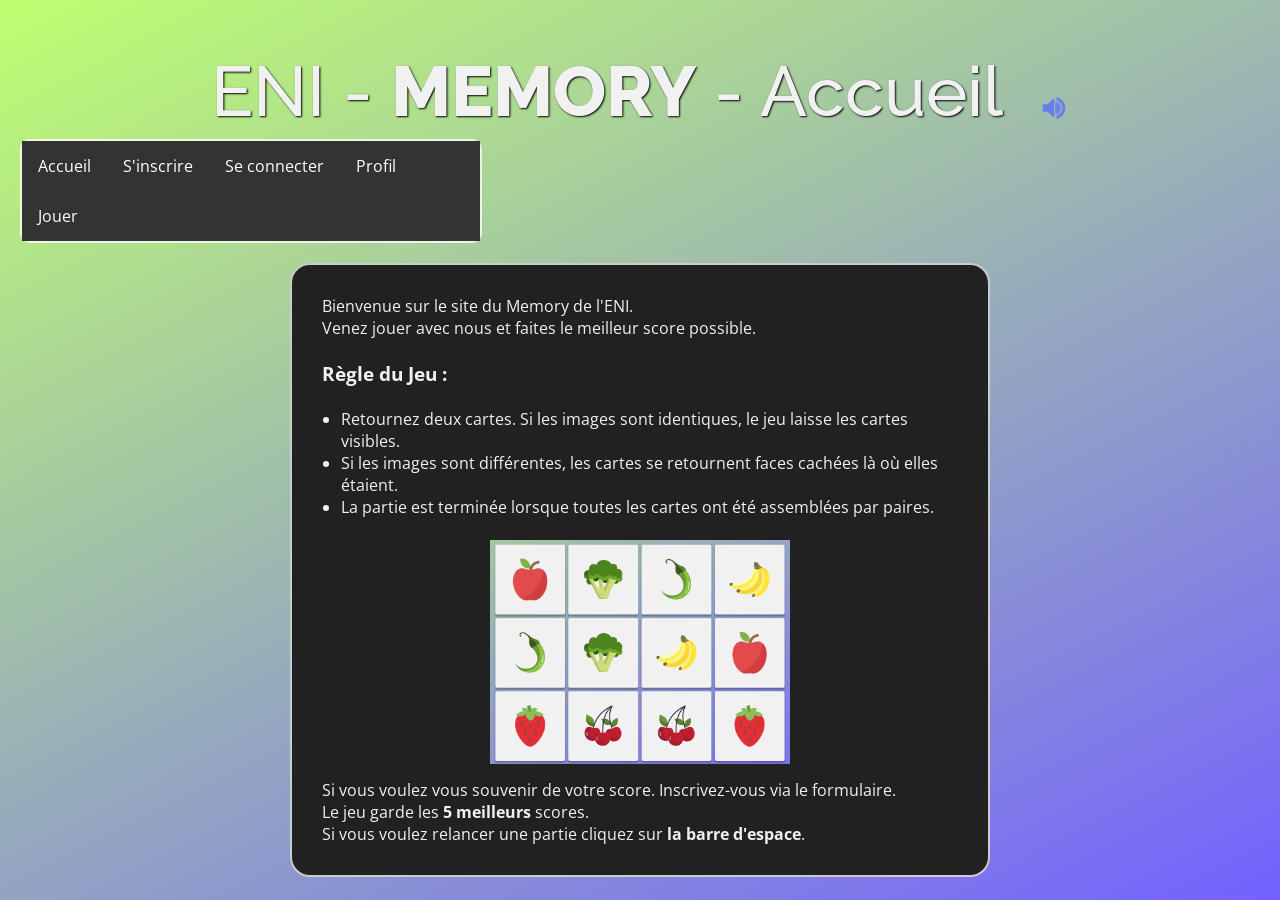
<file: index.html>
<!DOCTYPE html>
<html lang="fr">
<head>
    <meta charset="UTF-8">
    <meta http-equiv="X-UA-Compatible" content="IE=edge">
    <meta name="viewport" content="width=device-width, initial-scale=1.0">
    <link rel="preconnect" href="https://fonts.googleapis.com" />
    <link rel="preconnect" href="https://fonts.gstatic.com" crossorigin />
    <link
      href="https://fonts.googleapis.com/css2?family=Open+Sans:wght@300;400;500;600;700;800&family=Raleway:wght@100;200;300;400;500;600;700;800;900&display=swap"
      rel="stylesheet"
    />
    <link rel="stylesheet" href="css/style.css" />
    <title>ENI-MEMORY-Accueil</title>

</head>
<body>
    <h1>ENI - <span>MEMORY</span> - Accueil <span id="audioContainer"></span></h1>
    <nav class="menu">
        <ul>
            <li><a href="index.html">Accueil</a></li>
            <li><a href="formulaireInscrire.html">S'inscrire</a></li>
            <li><a href="formulaireConnecter.html">Se connecter</a></li>
            <li><a href="profil.html">Profil</a></li>
            <li><a href="jouer.html">Jouer</a></li>
        </ul>
    </nav>
    
    <div class="container">
        <p>Bienvenue sur le site du Memory de l'ENI.</p>
        <p>Venez jouer avec nous et faites le meilleur score possible.</p>
        <br>
        <h3>Règle du Jeu :</h3>
        <br>
        <ul class="regleJeu">
            <li>Retournez deux cartes. Si les images sont identiques, le jeu laisse les cartes visibles.</li>
            <li>Si les images sont différentes, les cartes se retournent faces cachées là où elles étaient.</li>
            <li>La partie est terminée lorsque toutes les cartes ont été assemblées par paires.</li>
        </ul>
        <br> 
        <p class="contenu-memory-presentation">
            <img src="ressources/memory-legume/memory_detail.png" alt="memory legume" class="img-memory-presentation">
        </p>   
        <p>Si vous voulez vous souvenir de votre score. Inscrivez-vous via le formulaire.</p>
        <p>Le jeu garde les <strong>5 meilleurs</strong> scores.</p>
        <p>Si vous voulez relancer une partie cliquez sur <strong>la barre d'espace</strong>.</p>

    </div>
    <script src="js/audio.js"></script>
</body>
</html>
</file>
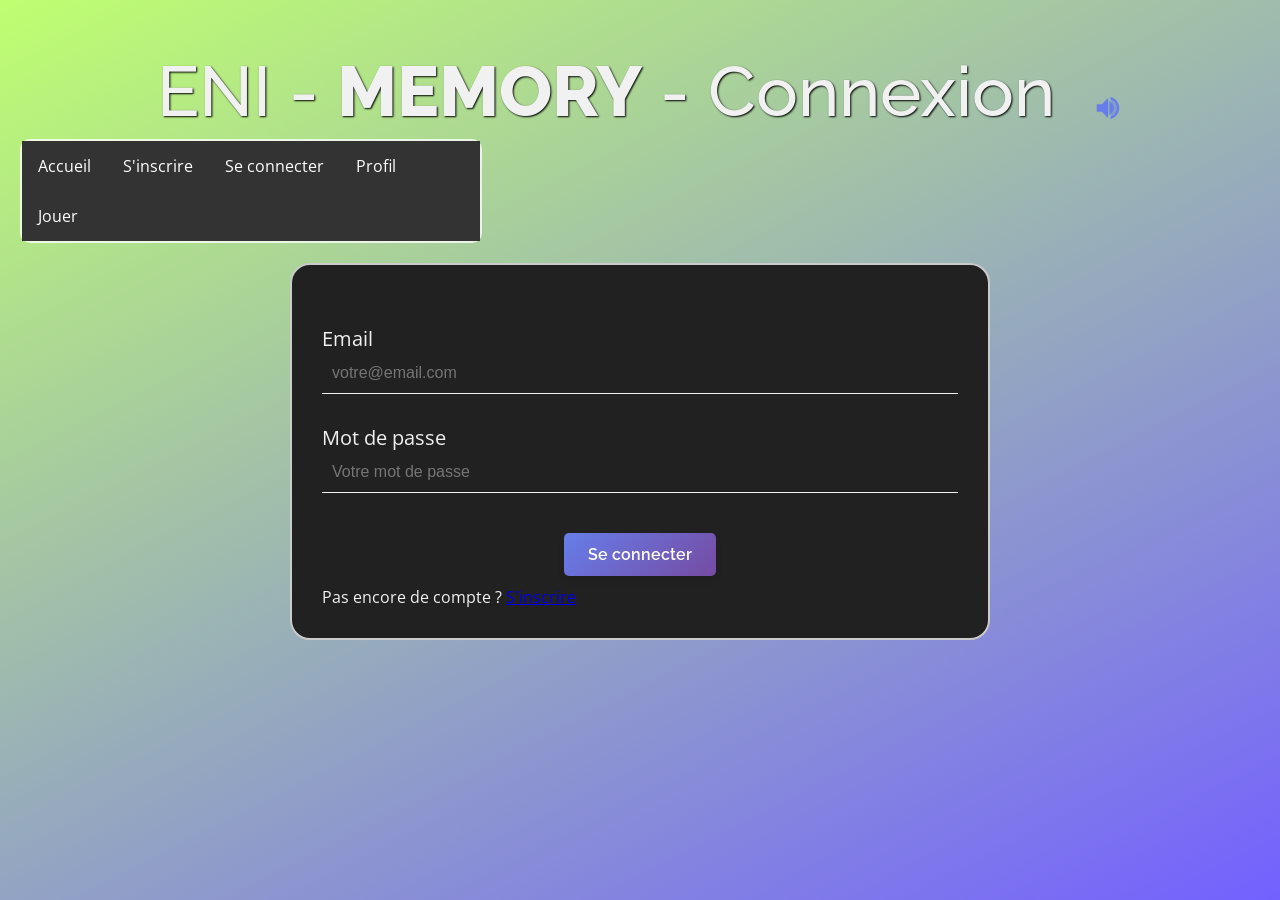
<file: formulaireConnecter.html>
<!DOCTYPE html>
<html lang="fr">
<head>
    <meta charset="UTF-8">
    <meta http-equiv="X-UA-Compatible" content="IE=edge">
    <meta name="viewport" content="width=device-width, initial-scale=1.0"> 
    <link rel="preconnect" href="https://fonts.googleapis.com" />
    <link rel="preconnect" href="https://fonts.gstatic.com" crossorigin />
    <link href="https://fonts.googleapis.com/css2?family=Open+Sans:wght@300;400;500;600;700;800&family=Raleway:wght@100;200;300;400;500;600;700;800;900&display=swap" rel="stylesheet" />
    <link rel="stylesheet" href="css/style.css" />
    <title>ENI-MEMORY-Connexion</title>
</head>
<body>
    <h1>ENI - <span>MEMORY</span> - Connexion <span id="audioContainer"></span></h1>
    <nav class="menu">
        <ul>
            <li><a href="index.html">Accueil</a></li>
            <li><a href="formulaireInscrire.html">S'inscrire</a></li>
            <li><a href="formulaireConnecter.html">Se connecter</a></li>
            <li><a href="profil.html">Profil</a></li>
            <li><a href="jouer.html">Jouer</a></li>
        </ul>
    </nav>
    
    <div class="container">
        <form id="loginForm">
            <div class="input-group">
                <label for="loginEmail">Email</label>
                <div class="icon-input-container">
                    <input type="email" id="loginEmail" placeholder="votre@email.com" required />
                </div>
            </div>
            
            <div class="input-group">
                <label for="loginPassword">Mot de passe</label>
                <div class="icon-input-container">
                    <input type="password" id="loginPassword" placeholder="Votre mot de passe" required />
                </div>
            </div>
            
            <div class="bouton">
                <button type="submit">Se connecter</button>
            </div>
            
            <p>Pas encore de compte ? <a href="formulaireInscrire.html">S'inscrire</a></p>
        </form>
    </div>
    
    <script src="js/audio.js"></script>
    <script src="js/connecter.js"></script>
</body>
</html>
</file>
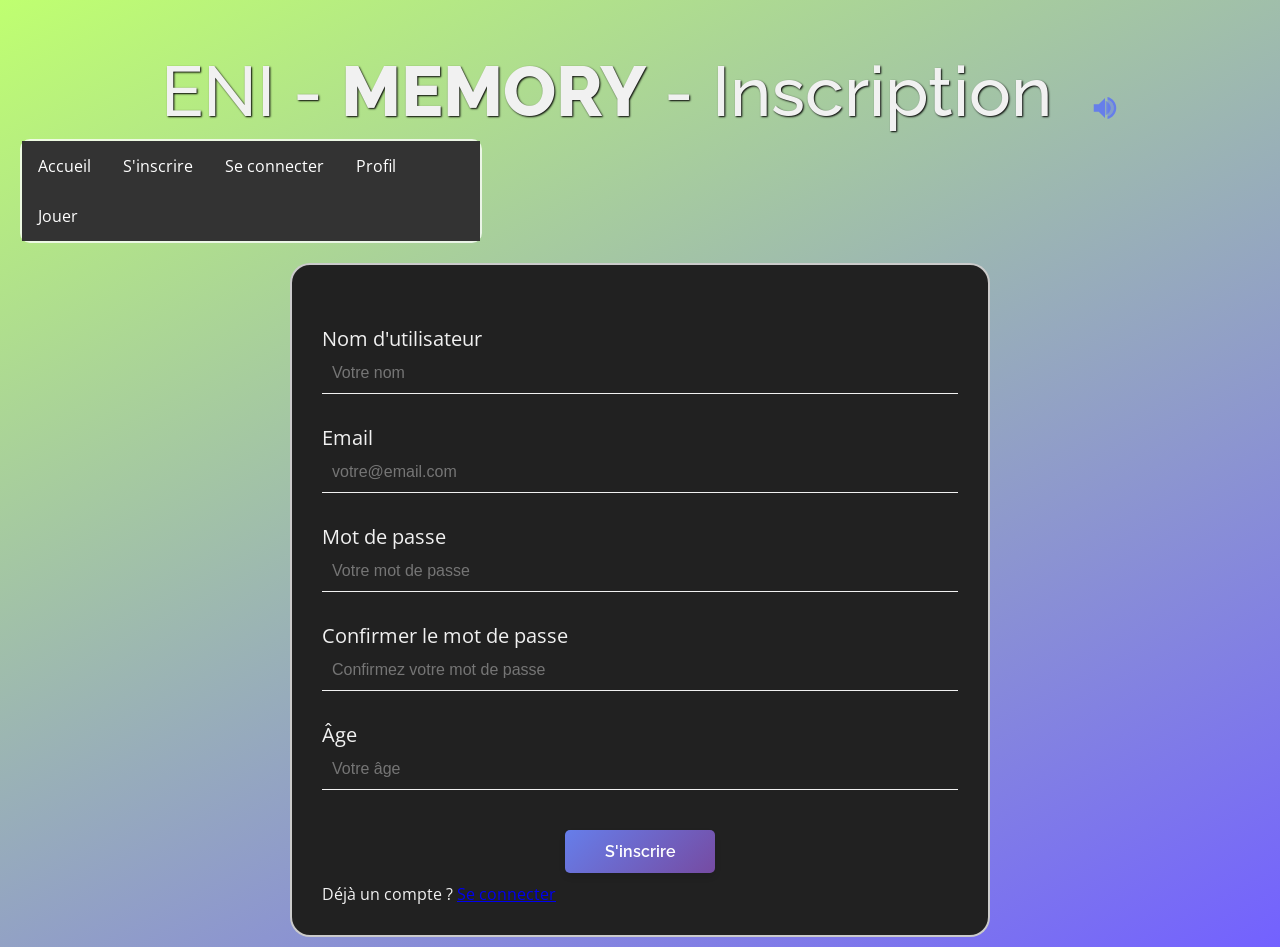
<file: formulaireInscrire.html>
<!DOCTYPE html>
<html lang="fr">
<head>
    <meta charset="UTF-8">
    <meta http-equiv="X-UA-Compatible" content="IE=edge">
    <meta name="viewport" content="width=device-width, initial-scale=1.0">
    
    <link rel="preconnect" href="https://fonts.googleapis.com" />
    <link rel="preconnect" href="https://fonts.gstatic.com" crossorigin />
    <link href="https://fonts.googleapis.com/css2?family=Open+Sans:wght@300;400;500;600;700;800&family=Raleway:wght@100;200;300;400;500;600;700;800;900&display=swap" rel="stylesheet" />
    <link rel="stylesheet" href="css/style.css" />
    <title>ENI-MEMORY-Inscription</title>
</head>
<body>
    <h1>ENI - <span>MEMORY</span> - Inscription <span id="audioContainer"></span></h1>
    <nav class="menu">
        <ul>
            <li><a href="index.html">Accueil</a></li>
            <li><a href="formulaireInscrire.html">S'inscrire</a></li>
            <li><a href="formulaireConnecter.html">Se connecter</a></li>
            <li><a href="profil.html">Profil</a></li>
            <li><a href="jouer.html">Jouer</a></li>
        </ul>
    </nav>
    
    <div class="container">
        <form>
            <div class="input-group">
                <label for="user">Nom d'utilisateur</label>
                <div class="icon-input-container">
                    <input type="text" id="user" placeholder="Votre nom" />
                    <img class="icone-verif" src="ressources/error.svg" />
                </div>
                <p class="error-msg">Le nom doit contenir au moins 3 caractères</p>
            </div>
            
            <div class="input-group">
                <label for="email">Email</label>
                <div class="icon-input-container">
                    <input type="email" id="email" placeholder="votre@email.com" />
                    <img class="icone-verif" src="ressources/error.svg" />
                </div>
                <p class="error-msg">Veuillez saisir un email valide</p>
            </div>
            
            <div class="input-group">
                <label for="password">Mot de passe</label>
                <div class="icon-input-container">
                    <input type="password" id="password" placeholder="Votre mot de passe" />
                    <img class="icone-verif" src="ressources/error.svg" />
                </div>
                <div class="lines">
                    <div></div>
                    <div></div>
                    <div></div>
                </div>
                <p class="error-msg">Le mot de passe doit contenir au moins 6 caractères, un symbole et un chiffre</p>
            </div>
            
            <div class="input-group">
                <label for="confirmPassword">Confirmer le mot de passe</label>
                <div class="icon-input-container">
                    <input type="password" id="confirmPassword" placeholder="Confirmez votre mot de passe" />
                    <img class="icone-verif" src="ressources/error.svg" />
                </div>
            </div>
            
            <div class="input-group">
                <label for="age">Âge</label>
                <div class="icon-input-container">
                    <input type="number" id="age" min="13" max="120" placeholder="Votre âge" />
                    <img class="icone-verif" src="ressources/error.svg" />
                </div>
                <p class="error-msg">Vous devez avoir au moins 13 ans</p>
            </div>
            
            <div class="bouton">
                <button type="submit">S'inscrire</button>
            </div>
            
            <p>Déjà un compte ? <a href="formulaireConnecter.html">Se connecter</a></p>
        </form>
    </div>
    
    <script src="js/audio.js"></script>
    <script src="js/app.js"></script>
</body>
</html>
</file>
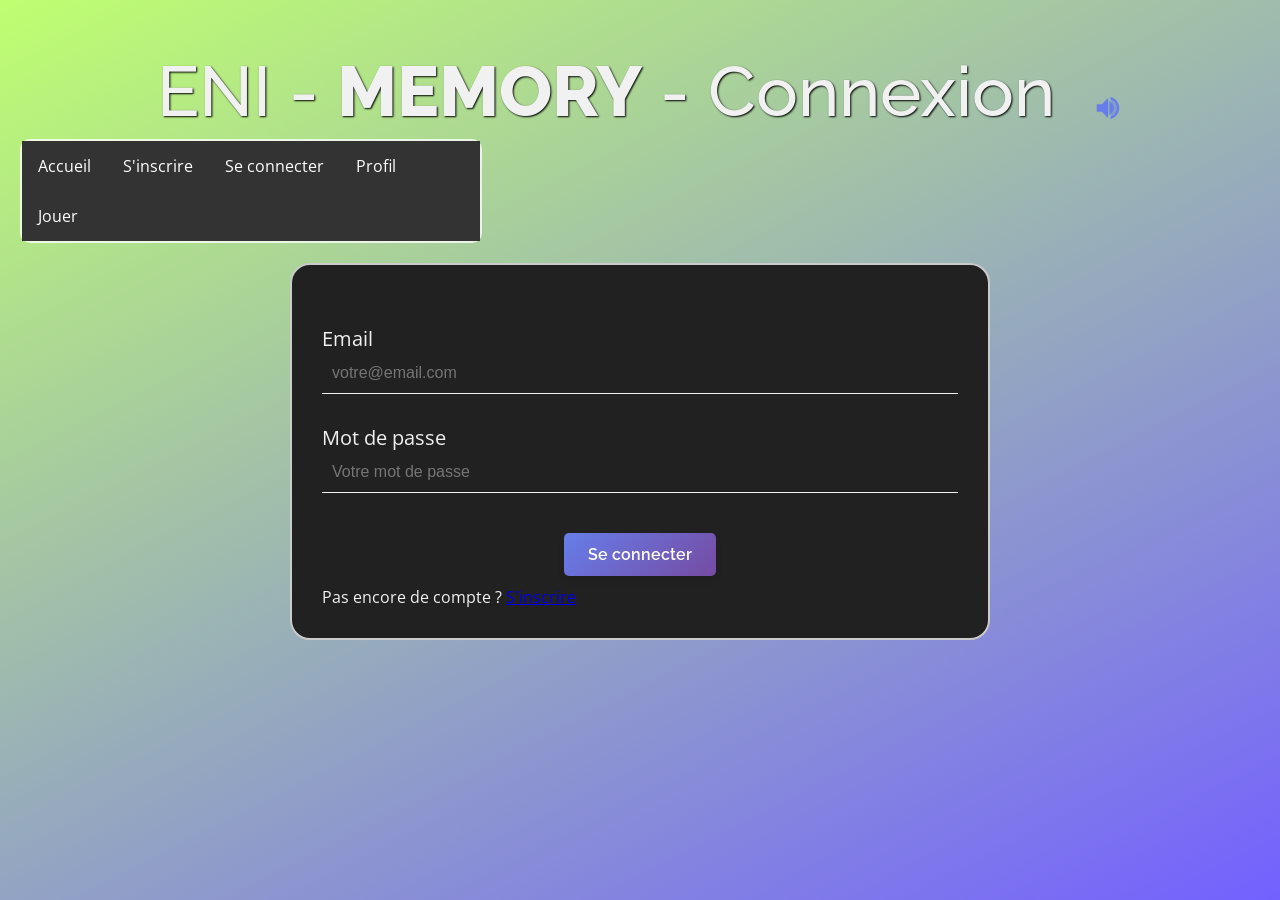
<file: jouer.html>
<!DOCTYPE html>
<html lang="fr">
<head>
    <meta charset="UTF-8">
    <meta http-equiv="X-UA-Compatible" content="IE=edge">
    <meta name="viewport" content="width=device-width, initial-scale=1.0">
    <link rel="preconnect" href="https://fonts.googleapis.com" />
    <link rel="preconnect" href="https://fonts.gstatic.com" crossorigin />
    <link
      href="https://fonts.googleapis.com/css2?family=Open+Sans:wght@300;400;500;600;700;800&family=Raleway:wght@100;200;300;400;500;600;700;800;900&display=swap"
      rel="stylesheet"
    />
    <link rel="stylesheet" href="css/style.css" />
    <title>ENI-MEMORY-Jouer</title>
</head>
<body>
    <!-- Vérification de connexion -->
    <script>
        if (!localStorage.getItem('utilisateurEmail')) {
            window.location.href = 'formulaireConnecter.html';
        }
    </script>
    
    <h1>ENI - <span>MEMORY</span> - Jouer <span id="audioContainer"></span></h1>
    <nav class="menu">
        <ul>
            <li><a href="index.html">Accueil</a></li>
            <li><a href="formulaireInscrire.html">S'inscrire</a></li>
            <li><a href="formulaireConnecter.html">Se connecter</a></li>
            <li><a href="profil.html">Profil</a></li>
            <li><a href="jouer.html">Jouer</a></li>
        </ul>
    </nav>
    <div class="container">
    <aside>
      <h2>Derniers meilleurs scores : </h2>
      <div id="zoneMeilleureScore">
        <table id="tableScore" class="meilleureScore">
          <tr><th>Pseudo</th><th>Score</th><th>Temps</th><th>Taille</th><th>Choix Memory</th><th>Date</th></tr>
          <tr><td colspan="6">Pas encore de score enregistré</td></tr>
        </table>
      </div>
    </aside>
    
    
    <p class="advice">Tentez de gagner avec le moins d'essais possible.</p>
    <p class="advice">Appuyez sur la <strong>barre d'espace</strong> pour relancer le jeu.</p>
    <div class="score">Nombre de coups : 0</div>
    <div class="score" id="timer">Temps : 0:00</div>

    <div class="grid" id="memoryGrid"></div>
  </div>

  <script src="js/audio.js"></script>
  <script src="js/card.js"></script>
</body>
</html>
</file>
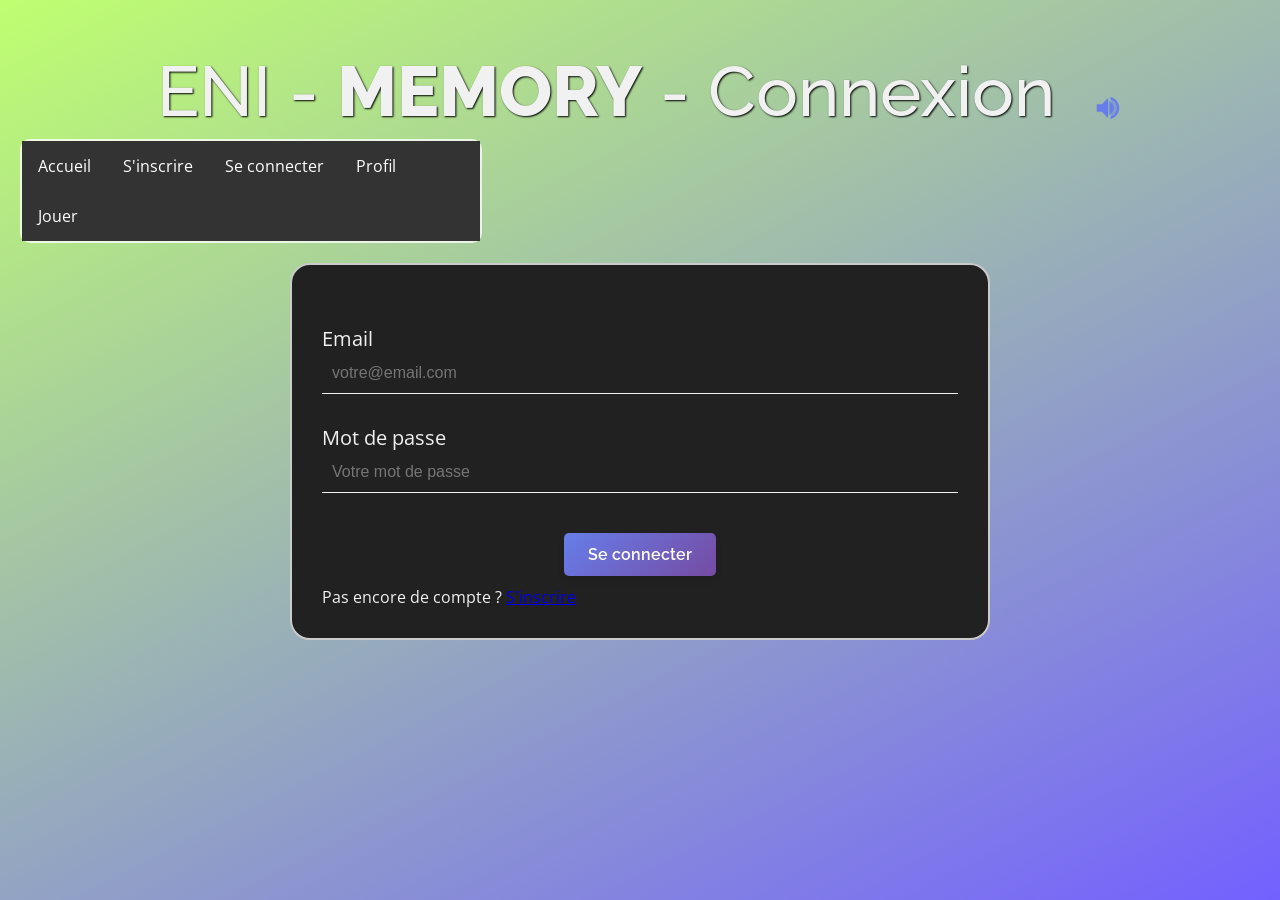
<file: profil.html>
<!DOCTYPE html>
<html lang="fr">
<head>
    <meta charset="UTF-8">
    <meta http-equiv="X-UA-Compatible" content="IE=edge">
    <meta name="viewport" content="width=device-width, initial-scale=1.0">
    <link rel="preconnect" href="https://fonts.googleapis.com" />
    <link rel="preconnect" href="https://fonts.gstatic.com" crossorigin />
    <link
      href="https://fonts.googleapis.com/css2?family=Open+Sans:wght@300;400;500;600;700;800&family=Raleway:wght@100;200;300;400;500;600;700;800;900&display=swap"
      rel="stylesheet"
    />
    <link rel="stylesheet" href="css/style.css" />
    <title>ENI-MEMORY-Profil</title>
</head>
<body>
    <h1>ENI - <span>MEMORY</span> - Profil</h1>
    <nav class="menu">
        <ul>
            <li><a href="index.html">Accueil</a></li>
            <li><a href="formulaireInscrire.html">S'inscrire</a></li>
            <li><a href="formulaireConnecter.html">Se connecter</a></li>
            <li><a href="profil.html">Profil</a></li>
            <li><a href="jouer.html">Jouer</a></li>
        </ul>
    </nav>
    
    <div class="container">
        <h2>Profil <span id="audioContainer"></span></h2>
        <form>
        
        <!-- Vérification de connexion -->
        <script>
            if (!localStorage.getItem('utilisateurEmail')) {
                window.location.href = 'formulaireConnecter.html';
            }
        </script>
            <div class="zoneAvatar">
                <img src="ressources/question.svg" class="avatar">
            </div>

            <div class="input-group">
                <label for="user">Nom d'utilisateur</label>
                <div class="icon-input-container">
                    <input type="text" id="user" readonly>
                </div>
            </div>
 
          <div class="input-group">
            <label for="email">Email</label>
            <div class="icon-input-container">
              <input type="text" id="email" readonly>
            </div>
          </div>

          <div class="input-group">
            <label for="choixMemory">Choix du Memory</label>
            <div class="icon-input-container" id="containerMemory">
                <label><input type="radio" name="choixMemory" value="legumes" checked> Légumes</label>
                <label><input type="radio" name="choixMemory" value="animaux"> Animaux</label>
                <label><input type="radio" name="choixMemory" value="animauxAnimes"> Animaux animés</label>
                <label><input type="radio" name="choixMemory" value="animauxDomestiques"> Animaux domestiques</label>
                <label><input type="radio" name="choixMemory" value="chiens"> Chiens</label>
                <label><input type="radio" name="choixMemory" value="dinosaures"> Dinosaures</label>
                <label><input type="radio" name="choixMemory" value="dinosauresAvecNom"> Dinosaures avec nom</label>
                <label><input type="radio" name="choixMemory" value="alphabetScrabble"> Lettres Scrabble</label>
            </div>
            <div id="zoneImage" class="zoneImage"></div>
          </div>

          <div class="input-group">
            <label for="tailleMemory">Taille du Memory</label>
            <div class="icon-input-container">
              <select name="tailleMemory" id="tailleMemory">
                <option value="4par3">4 * 3</option>
                <option value="5par5">5 * 5</option>
                <option value="4par4">4 * 4</option>
                <option value="3par3">3 * 3</option>
              </select>
            </div>
          </div>
            <div class="bouton">
                <button type="submit">Enregistrez Option</button>
            </div>
            <div class="bouton">
                <button type="button" id="deconnexion">Déconnexion</button>
            </div>
        </form>

        <aside class="dernierScore">
            <h2>Derniers Scores : </h2>
            <div id="dernierScore">
              <table id="tableScore" class="tableDernierScore">
                <tr><th>Pseudo</th><th>Score</th><th>Temps</th><th>Taille</th><th>Choix Memory</th><th>Date</th></tr>
                <tr><td colspan="6">Pas encore de score enregistré</td></tr>
              </table>
            </div>
          </aside>
    </div>
    
    <script src="js/audio.js"></script>
    <script src="js/profil.js"></script>
</body>
</html>
</file>
<file: css/style.css>
*, ::before, ::after {
    box-sizing: border-box;
    margin: 0;
    padding: 0;
}

body {
    min-height: 100vh;
    font-family: lato,Open sans, Helvetica, sans-serif;
    background: linear-gradient(333deg, #7361FF, #BFFF70);
    padding: clamp(20px, 5vw, 50px) 20px 10px;
}

.container {
    max-width: 700px;
    margin: 0 auto;
    padding: 30px;
    background: #212121;
    color: #f1f1f1;
    border-radius: 20px;
    border: 2px solid #ffffffc3;
}
.container.shake {
    animation: shake 0.4s;
}
@keyframes shake {
    33% {
        transform: translateX(-5px);
    }
    66%{
        transform: translateX(5px);
    }
}
h1, 
.score,
.advice{
    text-align: center;
    color: #f1f1f1;
    text-shadow: 1px 1px 2px black;
}

h1 {
  font-family: Raleway;
  font-size: clamp(25px, 7vw, 70px);
  font-weight: 500;
}

h1 span {
  font-weight: 800;
}

h2 {
    font-size: 30px;
    font-family: Raleway, sans-serif;
    text-align: center;
}

.contenu-memory-presentation{
    display: flex;
    justify-content: center;
    margin-bottom: 15px;
}
.img-memory-presentation{
    max-width: 300px;
    
}
.zoneImage{
  margin-top: 10px;
  display: flex;
  justify-content: center;
}

.input-group {
    margin-top: 30px;
}
label {
    font-size: 20px;
    display: block;
    position: relative;
}

input {
    display: block;
    width: 100%;
    font-size: 18px;
    color: #f1f1f1;
    padding-top: 10px;
    padding-bottom: 10px;
    padding-left: 10px;
    background: transparent;
    border: none;
    outline: 0;
    border-bottom: 1px solid #f1f1f1;
}
input:focus {
   box-shadow: 0 1px 0px #fff;
}
input::placeholder {
    font-size: 16px;
}
.icon-input-container {
    position: relative;
}
.icone-verif {
    width: 30px;
    position: absolute;
    top: 50%;
    transform: translateY(-50%);
    right: 0;
    display: none;
}
.error-msg {
    margin-top: 7px;
    color: #f75252;
    font-weight: 400;
    display: none;
}
.pswd-info {
    margin-top: 8px;
    color: #a9a9a9;
    font-weight: 400;
    display: block;
}
.lines {
    width: 80%;
    display: flex;
    justify-content: flex-start;
    align-items: center;
    margin: 0 auto;
}
.l1, .l2, .l3 {
    height: 5px;
    margin: 15px 5px 20px;
    width: 30%;
    position: relative;
    display: none;
}
.l1 {
    background-color: #cf5914;
}
.l2 {
    background-color: #fdeb50;
}
.l3 {
    background-color: #14e214;
}
.lines span {
    position: absolute;
    left: 50%;
    transform: translateX(-50%);
    top: 10px;
}

form button {
    font-size: 20px;
    min-width: 150px;
    display: block;
    margin: 40px auto 10px;
    padding: 12px 15px;
    background-color: #fffcdc;
    border: 1px solid #f1f1f13d;
    color: #111;
    border-radius: 3px;
    font-family: Raleway;
    font-weight: 600;
    cursor: pointer;
}
form button:hover {
    background-color: #e3dfa2;
}

.bouton{
    display: flex;
    justify-content: space-between;
}

.menu{
    display: block;
    max-width: 462px;
    border-radius: 10px;
    border: 2px solid #ffffffc3;
    margin-bottom: 20px;
}

nav ul {
    list-style-type: none;
    margin: 0;
    padding: 0;
    overflow: hidden;
    background-color: #333;
    border-radius: 5px solid #f1f1f1;
  }
  
nav ul li {
    float: left;
  }
  
nav ul  li a {
    display: block;
    color: white;
    text-align: center;
    padding: 14px 16px;
    text-decoration: none;
  }
  
  /* Change the link color to #111 (black) on hover */
 nav ul li a:hover {
    background-color: #111;
    border: 1px solid #ffffffc3;
  }

.regleJeu{
    margin-left: 19px;
  }


  /**********************************************************/
  /*                    Carte Memory                        */
 /**********************************************************/
.advice {
  font-size: clamp(16px, 2.5vw, 25px);
  margin-top: 10px;
}
.score {
  font-size: clamp(16px, 2.5vw, 20px);
  margin-top: 15px;
}

.grid {
  display: grid;
  grid-template-columns: repeat(4, 1fr);
  max-width: 800px;
  gap: 10px;
  margin: 30px auto 0;
}
.card {
  aspect-ratio: 1/1;
  perspective: 1000px;
  cursor: pointer;
  user-select: none;
  transition: transform 0.2s ease-out;
}
.card:hover {
  transform: scale(1.02)
}
.double-face {
  position: relative;
  width: 100%;
  height: 100%;
  transform-style: preserve-3d;
  will-change: transform;
  transition: transform 0.6s;
  box-shadow: 0 5px 5px rgba(0,0,0,0.3);
  pointer-events: none;
}
.face,
.back {
  position: absolute;
  width: 100%;
  height: 100%;
  pointer-events: none;
  border-radius: 5px;
  background: #f1f1f1;
  display: flex;
  justify-content: center;
  align-items: center;
  pointer-events: none;
}
.back {
  backface-visibility: hidden;
  -webkit-backface-visibility: hidden;
}
.face {
  transform: rotateY(180deg);
}
.face img,
.back img {
  width: 60%;
}
.active {
  transform: rotateY(180deg);
}

aside h2{
  text-align: center;
  color: #f1f1f1;
}

#zoneMeilleureScore{
  text-align: center;
  width: 100%;
}

.meilleureScore{
  text-align: center;
  color: #f1f1f1;
  display: flex;
  justify-content: center;
}

.meilleureScore td,.meilleureScore th{
  border:1px solid white;
  padding: 10px;
}

/************************************/
/*          Profil                  */
/************************************/
.zoneAvatar{
    display: flex;
    justify-content: center;
    margin: 10px;
}
.avatar{
    max-width: 100px;
    border: 1px solid white;
}

.avatar:hover{
    border: 1px solid white;
    box-shadow: 2px 2px 2px white;
    cursor: pointer;

}

.zoneAvatar img {
    border-radius: 50%;
    padding: 5px;
}

.dernierScore h2{
    margin-top: 10px;
    margin-bottom: 10px;
    text-align: center;
    color: #f1f1f1;
    display: flex;
    justify-content: center;
}

.dernierScore table{
    display: flex;
    justify-content: center;
    
}
.dernierScore td,.dernierScore th{
    border:1px solid white;
    padding: 10px;
  }
/* ========================================
   ANIMATIONS AMÉLIORÉES
   ======================================== */

/* Animation de retournement de carte 3D */
@keyframes flipCard {
    0% {
        transform: rotateY(0deg);
    }
    100% {
        transform: rotateY(180deg);
    }
}

/* Animation de victoire */
@keyframes pulse {
    0% {
        transform: scale(1);
    }
    50% {
        transform: scale(1.05);
    }
    100% {
        transform: scale(1);
    }
}

/* Animation de fondu */
@keyframes fadeIn {
    from {
        opacity: 0;
    }
    to {
        opacity: 1;
    }
}

/* Classe pour l'animation de victoire */
.victory {
    animation: pulse 0.5s ease-out 3;
    color: #FFD700;
    font-weight: bold;
}

/* Animation de retournement pour les cartes */
.card .double-face {
    transition: transform 0.6s;
    transform-style: preserve-3d;
}

.card .face,
.card .back {
    backface-visibility: hidden;
    transition: all 0.6s ease;
}

.card .active {
    transform: rotateY(180deg);
}

/* Effet hover sur les cartes */
.card:hover {
    transform: scale(1.05);
    cursor: pointer;
    transition: transform 0.2s;
}

/* Style pour le timer */
#timer {
    margin-top: 10px;
    font-size: 1.2em;
    font-weight: bold;
}

/* Responsive design amélioré */
@media (max-width: 768px) {
    .card {
        width: 80px;
        height: 120px;
    }
    
    .grid {
        grid-template-columns: repeat(4, 1fr);
        gap: 8px;
    }
    
    .menu ul {
        flex-direction: column;
        gap: 10px;
    }
    
    .menu li {
        margin: 5px 0;
    }
}

@media (max-width: 480px) {
    .card {
        width: 60px;
        height: 90px;
    }
    
    .grid {
        grid-template-columns: repeat(3, 1fr);
        gap: 5px;
    }
    
    .container {
        padding: 15px;
    }
    
    h1 {
        font-size: 1.5em;
    }
}

/* Boutons améliorés */
.bouton button {
    padding: 12px 24px;
    background: linear-gradient(135deg, #667eea 0%, #764ba2 100%);
    color: white;
    border: none;
    border-radius: 5px;
    cursor: pointer;
    font-size: 16px;
    font-weight: 600;
    transition: all 0.3s;
    box-shadow: 0 4px 6px rgba(0, 0, 0, 0.1);
}

.bouton button:hover {
    transform: translateY(-2px);
    box-shadow: 0 6px 12px rgba(0, 0, 0, 0.15);
    background: linear-gradient(135deg, #5a6fd8 0%, #6a4190 100%);
}

.bouton button:active {
    transform: translateY(0);
}

/* Style pour la zone d'image du thème */
.zoneImage {
    display: flex;
    justify-content: center;
    margin-top: 15px;
}

.zoneImage img {
    max-width: 200px;
    max-height: 150px;
    border-radius: 10px;
    border: 2px solid #ddd;
}

/* Style pour les radios du thème */
.icon-input-container label {
    display: inline-block;
    margin-right: 15px;
    cursor: pointer;
    color: #f1f1f1;
    font-size: 14px;
}

.icon-input-container input[type="radio"] {
    margin-right: 5px;
    accent-color: #667eea;
}

/* Style pour le tableau des scores */
.meilleureScore, .tableDernierScore {
    width: 100%;
    border-collapse: collapse;
    margin-top: 15px;
}

.meilleureScore th, .tableDernierScore th {
    background-color: #333;
    color: white;
    padding: 12px;
    text-align: left;
}

.meilleureScore td, .tableDernierScore td {
    padding: 10px 12px;
    border-bottom: 1px solid #444;
    color: #f1f1f1;
}

.meilleureScore tr:hover, .tableDernierScore tr:hover {
    background-color: rgba(255, 255, 255, 0.1);
}

/* ========================================
   STYLE POUR L'ICÔNE AUDIO
   ======================================== */

#audioContainer {
    display: inline-block;
    vertical-align: middle;
    margin-left: 10px;
}

#audioContainer img {
    width: 28px;
    height: 28px;
    cursor: pointer;
    transition: transform 0.2s, opacity 0.2s;
}

#audioContainer img:hover {
    transform: scale(1.1);
    opacity: 0.8;
}
</file>
